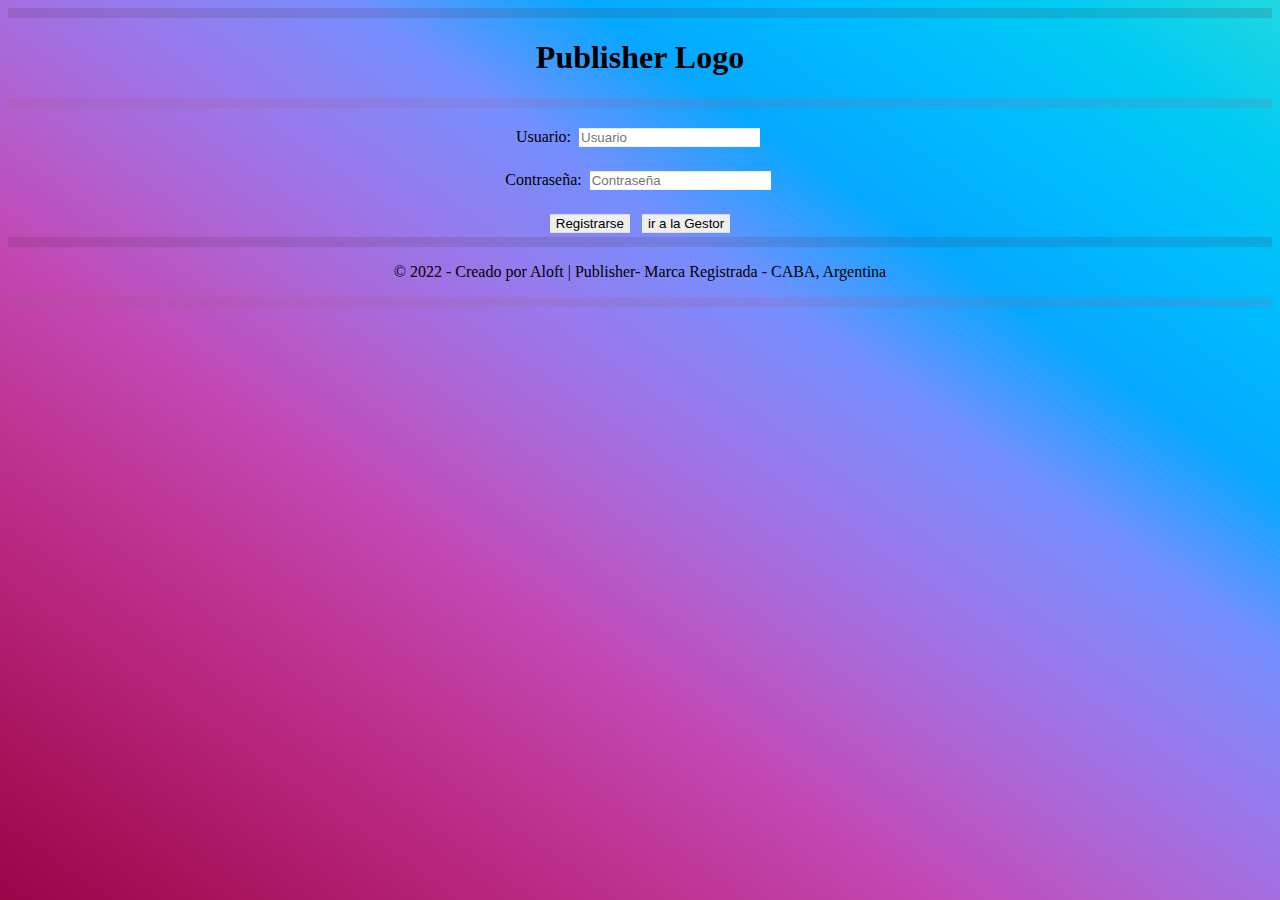
<file: Site 1/index.html>
<!DOCTYPE html>
<html lang="es">
<head>
    <meta charset="UTF-8">
    <meta http-equiv="X-UA-Compatible" content="IE=edge">
    <meta name="viewport" content="width=device-width, initial-scale=1.0">
    <link rel="stylesheet" href="estilos.css">
    <title>Publisher</title>
</head>
<body>

<header class="sección">
    <h1 id="logo">Publisher Logo</h1>
</header>


    <form class="form" id="formin">
        <p>Usuario: <input type="text"  placeholder="Usuario"></p>
        <p>Contraseña: <input type="password"  placeholder="Contraseña"></p>

        <a href="paginas/registrarse.html"><input type="button" value="Registrarse" placeholder="Registrarse"></a>
        <a href="paginas/gestor.html"><input type="button" value="ir a la Gestor" placeholder="Iniciar Sesión"></a>
    </form>


<footer class="sección">
    <p>© 2022 - Creado por Aloft | Publisher- Marca Registrada - CABA, Argentina</p> 
</footer>

</body>
</html>
</file>
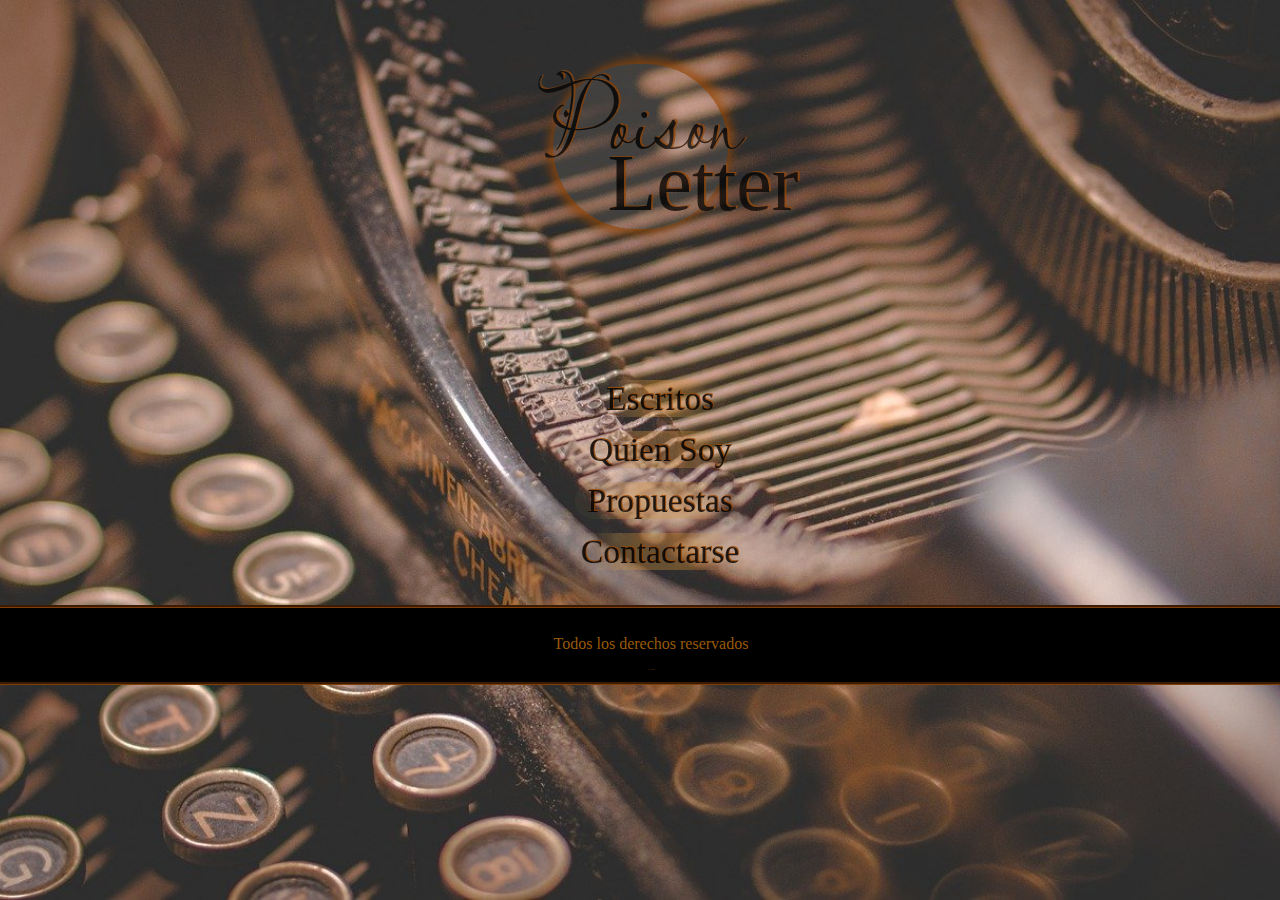
<file: Site 3/index.html>
<!DOCTYPE html>
<html lang="es">
<head>
    <meta charset="UTF-8">
    <meta http-equiv="X-UA-Compatible" content="IE=edge">
    <meta name="viewport" content="width=device-width, initial-scale=1.0">
    <link href="estilos/normalize.css" rel="stylesheet">
    <link href="estilos/estilos.css" rel="stylesheet">
    <link rel="preconnect" href="https://fonts.googleapis.com">
    <link rel="preconnect" href="https://fonts.gstatic.com" crossorigin>
    <link href="https://fonts.googleapis.com/css2?family=Lavishly+Yours&display=swap" rel="stylesheet"> 
    <title>Poison Letter</title>
</head>
<body>    
    <header>
        <div>
            <h1>Poison</h1>
            <h2>Letter</h2>
        </div>
    </header>
    <section>
        <ul>
            <li><a href="pags/projects.html">Escritos</a></li>
            <li><a href="pags/whoami.html">Quien Soy</a></li>
            <li><a href="pags/ideas.html">Propuestas</a></li>
            <li><a href="pags/contactarse.html">Contactarse</a></li>
        </ul>
    </section>
    <footer>
        <p>Todos los derechos reservados<br></p>
                <p id="sign">Alvaro Velázquez</p>
        
    </footer>
</body>
</html>
</file>
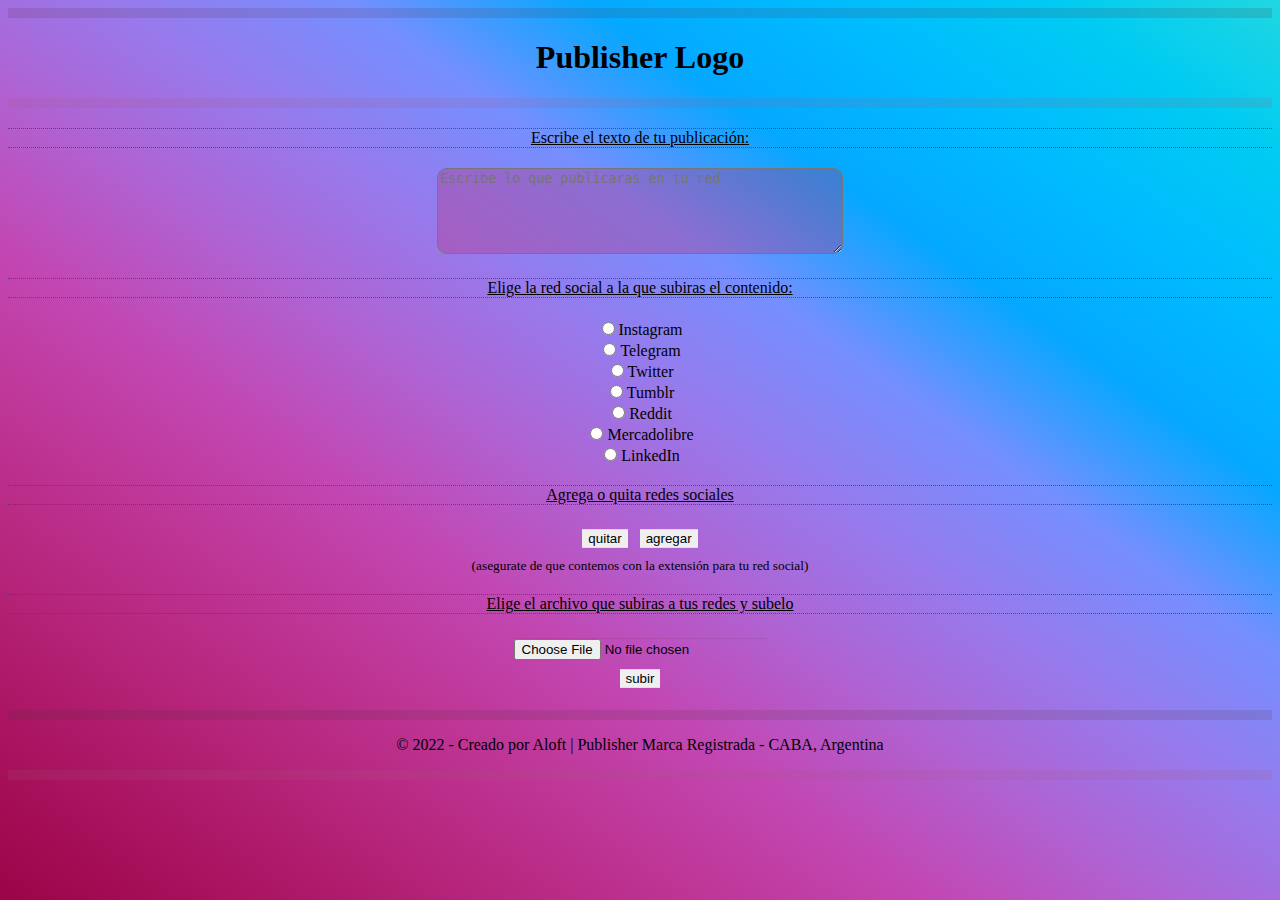
<file: Site 1/paginas/gestor.html>
<!DOCTYPE html>
<html lang="es">
<head>
    <meta charset="UTF-8">
    <meta http-equiv="X-UA-Compatible" content="IE=edge">
    <meta name="viewport" content="width=device-width, initial-scale=1.0">
    <link rel="stylesheet" href="../estilos.css">
    <title>gestor</title>
</head>

<body>
    <header class="sección">
        <h1 id="logo">Publisher Logo</h1>
    </header>

    <section>
    <form class="form" id="formpage"> 
        <p class="guia">Escribe el texto de tu publicación:</p>
        <textarea name="" id="textbox" cols="30" rows="10" placeholder="Escribe lo que publicaras en tu red"></textarea>
        <br>

        <p class="guia">Elige la red social a la que subiras el contenido:</p>
        
            <input type="radio" name="instagram" class="red">Instagram<br>    
            <input type="radio" name="telegram" class="red">Telegram<br>    
            <input type="radio" name="twitter" class="red">Twitter<br>    
            <input type="radio" name="tumblr" class="red">Tumblr<br>    
            <input type="radio" name="reddit" class="red">Reddit<br>    
            <input type="radio" name="mercadolibre" class="red">Mercadolibre<br>   
            <input type="radio" name="linkedIn" class="red">LinkedIn<br>   
        
        <p class="guia">Agrega o quita redes sociales</p>
        
        <input type="button" value="quitar">
        <input type="button" value="agregar">
        <br>
        <sub>(asegurate de que contemos con la extensión para tu red social)</sub>

        <p class="guia">Elige el archivo que subiras a tus redes y subelo</p>
        <input type="file" value="Examinar" placeholder="Examinar"><br>
        <input type="button" value="subir" placeholder="publicar material">
    </form><br>
    </section>

    <footer class="sección">
        <p>© 2022 - Creado por Aloft | Publisher Marca Registrada - CABA, Argentina</p> 
    </footer>
</body>
</html>
</file>
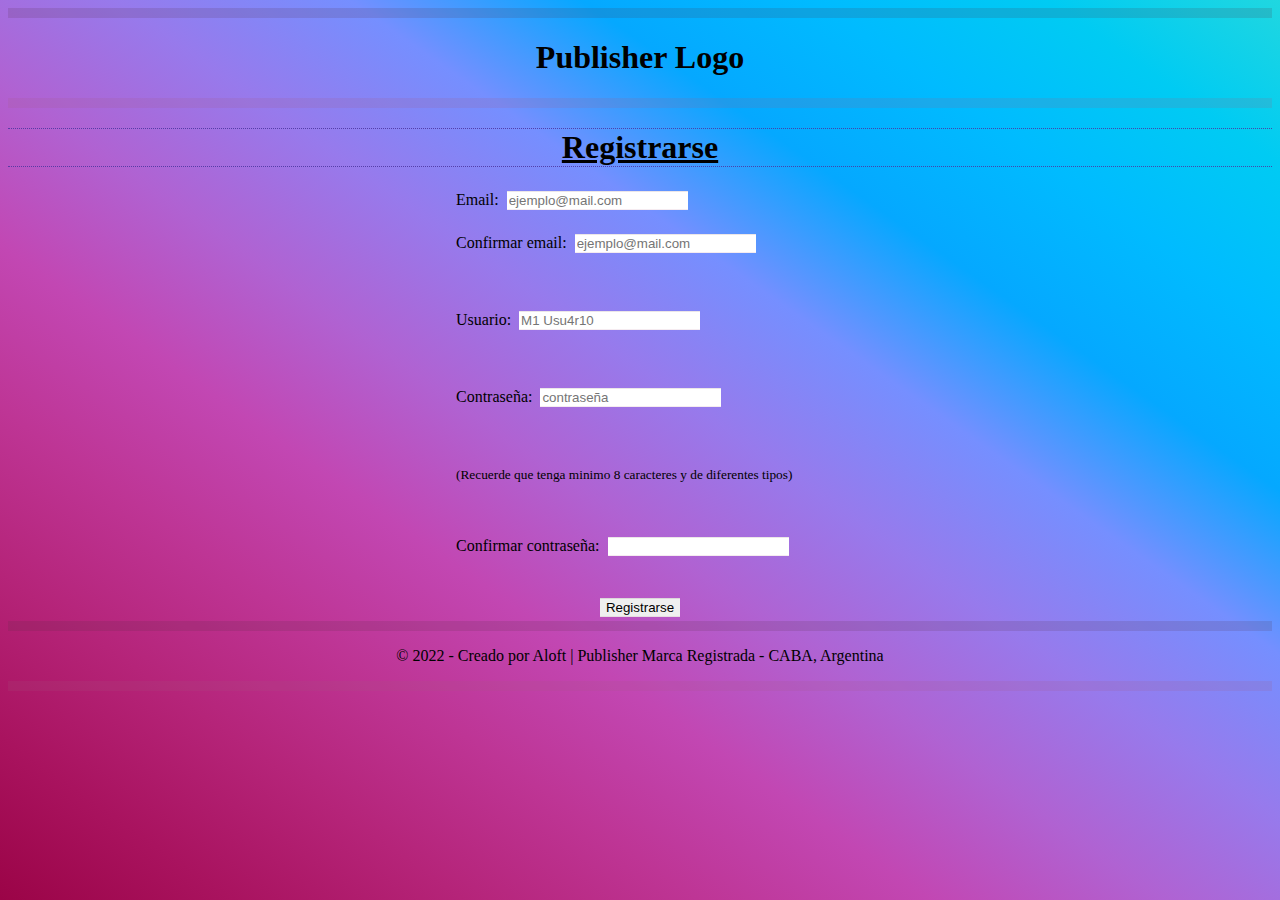
<file: Site 1/paginas/registrarse.html>
<!DOCTYPE html>
<html lang="es">
<head>
    <meta charset="UTF-8">
    <meta http-equiv="X-UA-Compatible" content="IE=edge">
    <meta name="viewport" content="width=device-width, initial-scale=1.0">
    <link rel="stylesheet" href="../estilos.css">
    <title>Registrarse</title>
</head>

<body>
</body>

<header class="sección">
    <h1 id="logo">Publisher Logo</h1>
</header>

<section>
<h1 class="guia">Registrarse</h1>

    <form class="reg">
        <p>Email: <input type="text" placeholder="ejemplo@mail.com"></p>
        <p>Confirmar email: <input type="text" placeholder="ejemplo@mail.com"></p><br>
        <p>Usuario: <input type="text" placeholder="M1 Usu4r10"></p><br>
        <p>Contraseña: <input type="password" placeholder="contraseña"></p><br>
        <p><sub>(Recuerde que tenga minimo 8 caracteres y de diferentes tipos)</sub></p><br>
        <p>Confirmar contraseña: <input type="password"></p><br>
        
        <input type="submit" value="Registrarse">
    </form> 
</section>

<footer class="sección">
    <p>© 2022 - Creado por Aloft | Publisher Marca Registrada - CABA, Argentina</p> 
</footer>
</html>
</file>
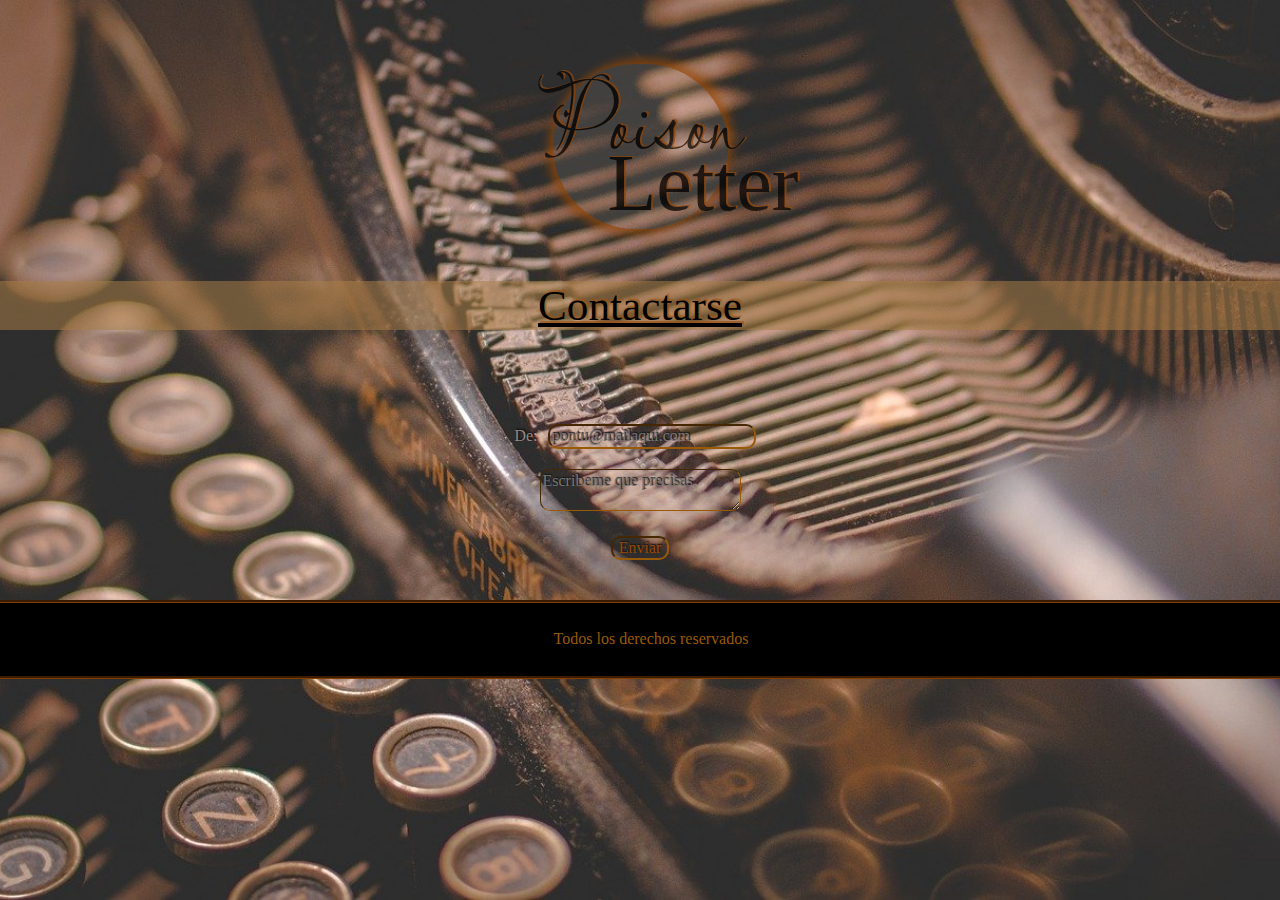
<file: Site 3/pags/contactarse.html>
<!DOCTYPE html>
<html lang="es">
<head>
    <meta charset="UTF-8">
    <meta http-equiv="X-UA-Compatible" content="IE=edge">
    <meta name="viewport" content="width=device-width, initial-scale=1.0">
    <link rel="stylesheet" href="../estilos/normalize.css">
    <link rel="stylesheet" href="../estilos/estilos.css">
    <link href="https://fonts.googleapis.com/css2?family=Lavishly+Yours&display=swap" rel="stylesheet"> 
    <title>Contactate</title>
</head>
<body>
    <header>
        <div>
            <h1>Poison</h1>
            <h2>Letter</h2>
        </div>
    </header>
    <h3>Contactarse</h3>
    <section>
        <form> 
            <label>De:<input class="form" type="mail" placeholder="pontu@mailaquí.com"></label><br>
            <textarea class="form" name="textarea" placeholder="Escribeme que precisas"></textarea><br>
            <input class="form" type="button" name="enviar" value="Enviar">
        </form>
    </section>
    <footer>
        <p>Todos los derechos reservados</p>
    </footer>
</body>
</html>
</file>
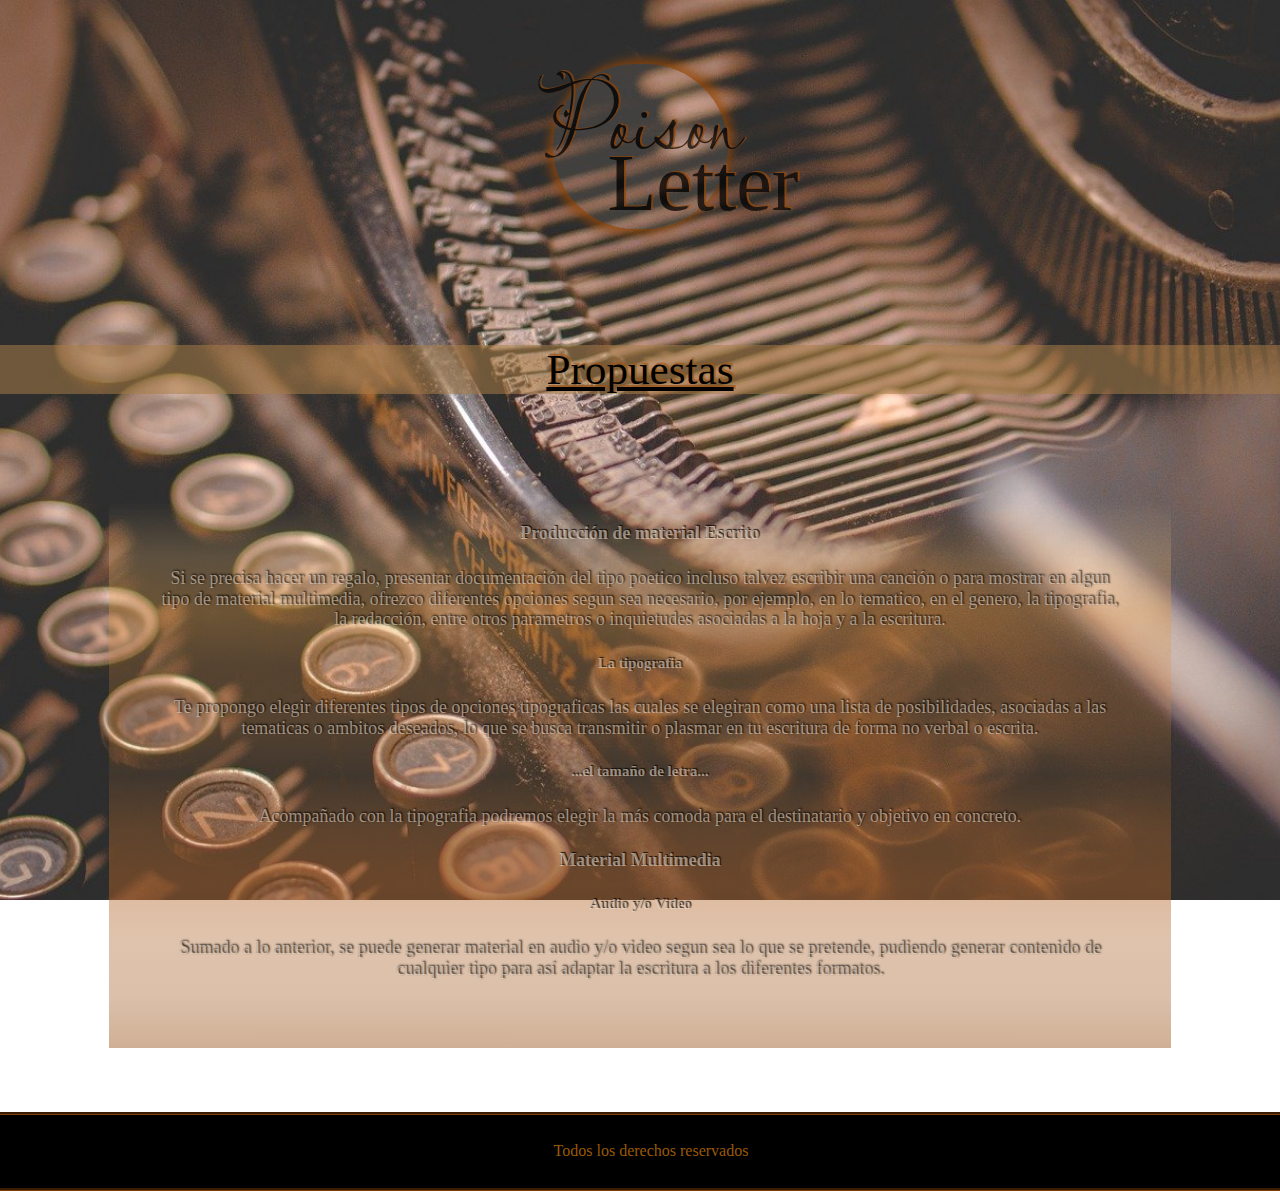
<file: Site 3/pags/ideas.html>
<!DOCTYPE html>
<html lang="es">
<head>
    <meta charset="UTF-8">
    <meta http-equiv="X-UA-Compatible" content="IE=edge">
    <meta name="viewport" content="width=device-width, initial-scale=1.0">
    <link rel="stylesheet" href="../estilos/normalize.css">
    <link rel="stylesheet" href="../estilos/estilos.css">
    <link href="https://fonts.googleapis.com/css2?family=Lavishly+Yours&display=swap" rel="stylesheet"> 
    <title>Ideas</title>
</head>
<body>
    <header>
        <div>
            <h1>Poison</h1>
            <h2>Letter</h2>
        </div>
    </header>
    <section class="propuestas">
         <h3>Propuestas</h3>
         <div>
            <h4>Producción de material Escrito</h4> 
            <p>Si se precisa hacer un regalo, presentar documentación del tipo poetico
            incluso talvez escribir una canción o para mostrar en algun tipo de material multimedia, 
            ofrezco diferentes opciones segun sea necesario,
            por ejemplo, en lo tematico, en el genero, la tipografia,
            la redacción, entre otros parametros o inquietudes asociadas a la hoja y a la escritura.
            </p>
            <h5>La tipografia</h5>
            <p>Te propongo elegir diferentes tipos de opciones tipograficas
            las cuales se elegiran como una lista de posibilidades,
            asociadas a las tematicas o ambitos deseados, lo que se busca transmitir
            o plasmar en tu escritura de forma no verbal o escrita. 
            </p>
            <h5>...el tamaño de letra...</h5>
            <p>Acompañado con la tipografia podremos elegir la más comoda para
            el destinatario y objetivo en concreto.
            </p>

            <h4>Material Multimedia</h4>
            <h5>Audio y/o Video</h5>

            <p>Sumado a lo anterior, se puede generar material en audio y/o video
            segun sea lo que se pretende, pudiendo generar contenido de cualquier tipo para así
            adaptar la escritura a los diferentes formatos.  
            </p>
         </div>        
    </section>
    <footer>
        <p>Todos los derechos reservados</p>
    </footer>
</body>
</html>
</file>
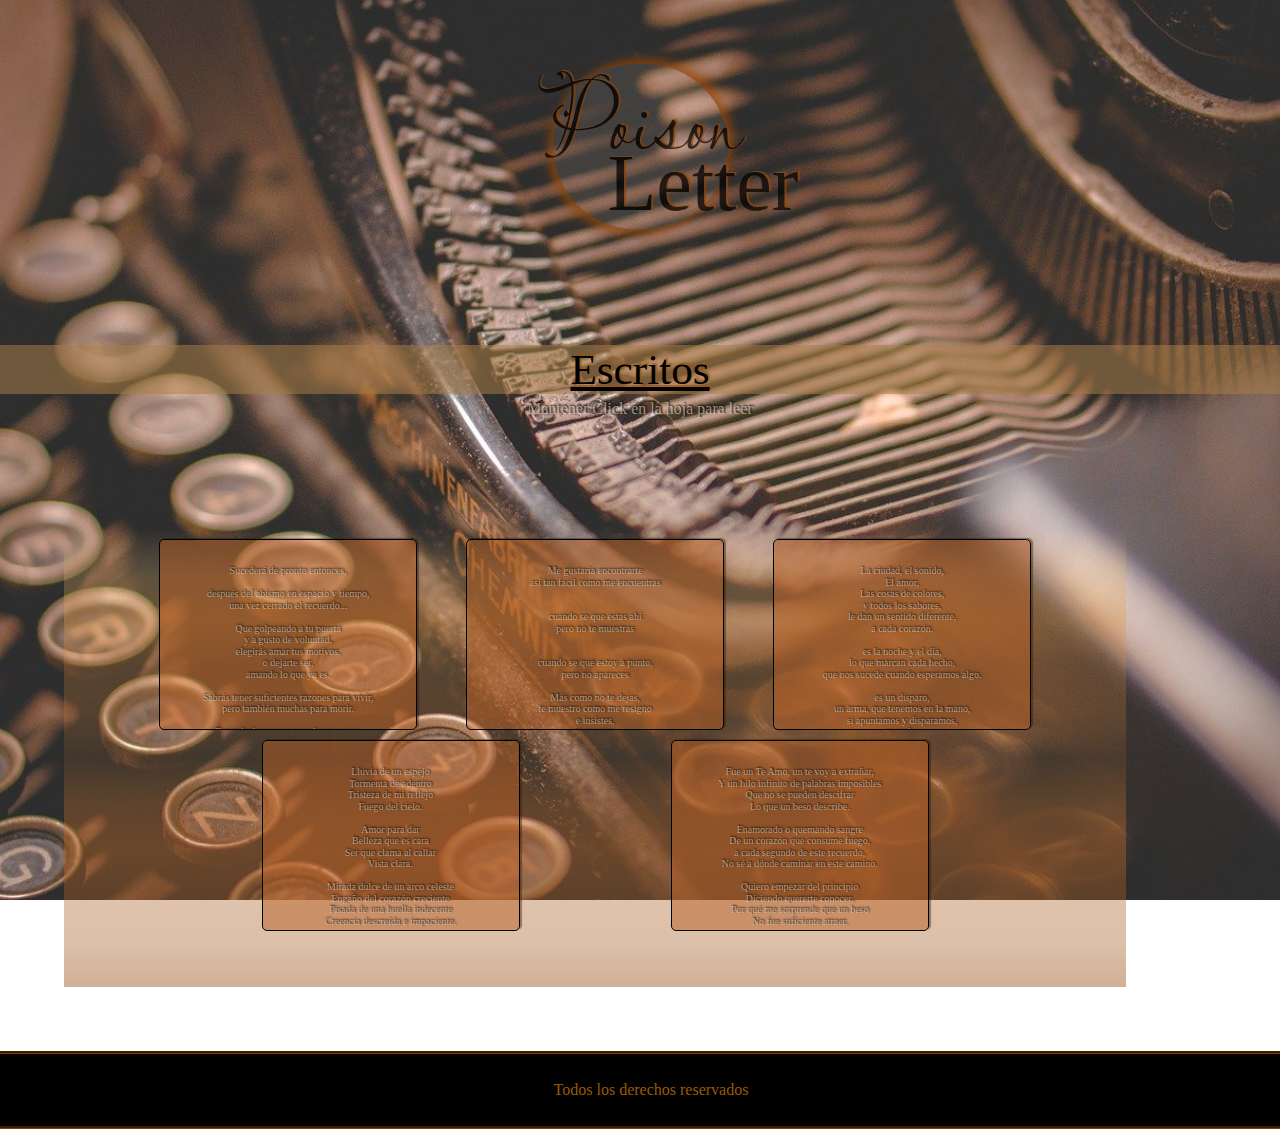
<file: Site 3/pags/projects.html>
<!DOCTYPE html>
<html lang="es">
<head>
    <meta charset="UTF-8">
    <meta http-equiv="X-UA-Compatible" content="IE=edge">
    <meta name="viewport" content="width=device-width, initial-scale=1.0">
    <link rel="stylesheet" href="../estilos/normalize.css">
    <link rel="stylesheet" href="../estilos/estilos.css">
    <link href="https://fonts.googleapis.com/css2?family=Lavishly+Yours&display=swap" rel="stylesheet"> 
    <link href="../estilos/animacion.css" rel="stylesheet"></link>
    <title>Proyectos</title>
</head>
<body>
    <header>
        <div>    
            <h1>Poison</h1>
            <h2>Letter</h2>
        </div>
    </header>
    <section class="escritos">
    <h3>Escritos</h3>
    <p>Mantener Click en la hoja para leer</p>
    <div class="container">
      
        <div class="box" id="poema1"><p><a href="#"></a>
            Sucederá de pronto entonces,</br></br>

            después del abismo en espacio y tiempo,</br>
            una vez cerrado el recuerdo...</br></br>
            
            Que golpeando a tu puerta</br>
            y a gusto de voluntad,</br>
            elegirás amar tus motivos,</br>
            o dejarte ser,</br>
            amando lo que ya es.</br></br>
            
            Sabrás tener suficientes razones para vivir,</br>
            pero también muchas para morir.</br></br>
            
            Entenderás porque paso lo que paso,</br>
            y agradecerás hasta el más profundo dolor;</br>
            pues ella fue y es, maestra de todos.</br></br>
            
            Veras, que no es tan malo,</br>
            tener esta segunda oportunidad,</br>
            y sentirás vergüenza de ello,</br>
            más te volverá la alegría.</br></br>
            
            La luna ya no sangrara, y los planetas </br>
            se alinearán a tus ojos. </br></br>
            
            Se te quitara la venda y elegirás quien ser.</br>
            Por lo que te aconsejo,</br>
            de que veas lo que estás viendo, si es que ves.</br></br>
            
            y veras de pronto entonces,</br>
            de que, si realmente ves,</br>
            aceptaras continuar, volviendo sin volver...</br></br>
            
            Golpeara a tu puerta el desafiar la oportunidad</br> 
            a multiplicar mil puertas más, a gusto de voluntad</br>
            e intrínsecamente, podrás volver a elegir,</br>
            el desafío de cada oportunidad.</br></br>
            
            Sabrás que así se te encontró, y que no fuiste</br>
            una condición para dejar de ser, incluso queriendo.</br></br>
            
            Entenderás porque paso lo que paso,</br>
            y agradecerás su más profundo dolor;</br>
            pues Él fue y es, maestro de todos.</br></br>
            
            Veras, que no es tan malo,</br>
            tener siempre una oportunidad,</br>
            pues es la humillación </br>
            de nuestro orgullo humano.</br></br>
            
            Ya no fluirán ríos por los cuerpos,</br> 
            pero para ti, eso y un tan solo tipo de aire te será necesario. </br></br>
            
            Más también el amor permanecerá por siempre,</br>
            lo que será nuestro sostén,</br>
            para proyectarnos en la eternidad.</br></br>
            
            Veras entonces,</br>
            la razón de mi proposición,</br>
            y mi verdadera pretensión,</br></br>
            
            Los sin remordimientos a arriesgarme,</br></br>
            de perder todo el tiempo que espere</br></br>
            por decirte cuanto te podre llegar amar,</br>
            si es que al menos me dejas quedarme.</br></br>
            
            ¿Tardaría mucho el reloj de tu muñeca</br>
            en contener los segundos pasar?</br></br>
            
            ¿O te destronaras del altar que crearía</br>
            sobre el marco de tu puerta, </br>
            reusando aprovechar la joven longevidad?</br></br>
            
            Aun siendo lo que sea, </br>
            diría tontamente </br>
            que los que sin remordimientos quedamos atrás,</br>
            tenemos la oportunidad de volvernos a mirar.</br></br>
            
            quedando considerados dentro de nuestra condición, </br>
            incondicionales. </br></br>
            
            Nos quebraría la idea de pensar en sostenernos </br>
            a nuestra voluntad, y siendo necesarios el uno del otro,</br>
            ¿podría yo negarme el llegar hasta allí, cuando tienes un sí?</br></br>
            
            Si bien, aun siendo una teoría lo cuántico,</br>
            hace rato que tengo tu No en mi cabeza, </br>
            como razón favorita...</br></br>
        
            Y aparte, </br>
            para más, </br>
            como paradoja,</br>
            acéfalo de lógica común,</br>
            olvidé tomar en cuenta el tiempo a pasar por mi memoria.</br></br>
            
            de que las cosas que sucederán sucedieron,</br>
            y que, a la vez, lo que nunca sucedió, continuara sucediendo.</br></br>
            
            ¿Acaso no ves lindo mover lo inamovible,</br>
            cuando un porfiado corazón cómodo descansa?</br>
            ¿O me negaras de la realidad tus mejores fantasías?</br></br>
            
            Ya hace mucho sobrevive </br>
            este obstinado sueño romántico,</br>
            de matar esta ansiedad</br>
            o el mismo de las ansiedades.</br></br>
            
            ¿No te cansas de escucharme saciar esta eterna insaciedad,</br>
            de mis palabras hacia ti? ¿O de pensar cómo piensas?</br></br>
            
            Un día pretendí sin saber quitarme de la ecuación,</br>
            y escuchándome, el mismo destino porfiado, </br>
            me continuó contando como reducción y resta,</br></br>
            
            Me respondió preguntas,</br>
            obligándome a responderte,</br>
            ¿Por qué no puedes continuar quitarte de lo mismo?...</br></br>
            
            ... ¿podrás contarme, </br>
            como parte de esta incógnita irresoluble </br>
            que clama por que nos besemos?</br></br>
            
            <sub>Álvaro Velázquez</sub><br></p>
        </div>

        <div class="box" id="poema2"><p><a href="#"></a>
            Me gustaria encontrarte</br> 
            así tan facil como me encuentras</br></br></br> 

            cuando se que estas ahí</br>
            pero no te muestras</br></br></br> 

            cuando se que estoy a punto,</br>
            pero no apareces</br></br>

            Más como no te dejas,</br>
            te muestro como me resigno</br>
            e insistes,</br>
            te susurro,</br>
            y tu inmutablemente estatico,</br></br>

            Se donde estas, </br>
            pero no sales;</br>
            como si literalmente ya no fueras a estar.</br>
            al punto que incluso, a veces</br>
            en silencio,</br>
            te cambias de lugar,</br></br>

            Intentas asustarme por algun costado,</br>
            pero solo me haces sobreexaltarme para abrazarte,</br></br>

            y decirte que te amo!</br>
            y que me haces impotente!</br>
            porque no tengo fuerza de voluntad,</br>
            que pueda quebrar el abrazo que me das,</br></br>

            que pueda confundir o desorientar,</br>
            el camino de los juegos a los que me llevas,</br></br>

            el destino o los lugares que me muestras,</br>
            o las marcas o palabras que me dejas,</br></br>

            cuando simplemente te me apareces,</br>
            como si nada estuvieramos haciendo,</br>
            cuando yo creí que todo este tiempo</br>
            queria jugar contigo,</br></br>

            y eras tu, que con mayor amor,</br>
            querias estar conmigo!</br></br>
            <sub>Álvaro Velázquez</sub></br>
        </p></div>

        <div class="box" id="poema3"><p><a href="#"></a>
            La ciudad, el sonido,</br>
            El amor,</br>
            Las cosas de colores,</br>
            y todos los sabores,</br>
            le dan un sentido diferente,</br>
            a cada corazón.</br></br>
            
            es la noche y el día,</br>
            lo que marcan cada hecho,</br>
            que nos sucede cuando esperamos algo.</br></br>
            
            es un disparo,</br>
            un arma, que tenemos en la mano,</br>
            si apuntamos y disparamos,</br>
            se acaba,</br>
            si apuntamos y nos desarmamos,</br>
            se acaba,</br>
            se apuntamos y nos matamos,</br>
            se acaba,</br>
            no importa, como, se acaba.</br></br>
            
            lo rutinario te mata,</br>
            y lo que hay afuera te atrapa,</br>
            y continuas pensando si disparar,</br>
            y la vida se te va.</br>
            alguna decisión ahí que tomar</br></br>
            
            No todo lo que brilla es oro,</br>
            y no todo lo que ven mis ojos brilla,</br>
            Pero todavía la oscuridad me da razones,</br>
            Para creer que ahí cosas mejores por ver.</br>
            Hay esperanza en la oscuridad, algo más que luz por ver.</br></br>
            
            <sub>Álvaro Velázquez</sub>
        </p></div>

        <div class="box" id="poema4"><p><a href="#"></a>

            Lluvia de un espejo</br>
            Tormenta de adentro</br>
            Tristeza de mi reflejo</br>
            Fuego del cielo.</br></br> 
            
            Amor para dar</br>
            Belleza que es cara</br>
            Ser que clama al callar</br>
            Vista clara.</br></br> 
            
            Mirada dulce de un arco celeste</br>
            Engaño del corazón creciente</br>
            Pisada de una huella indecente</br>
            Creencia descreída e impaciente.</br></br> 
            
            Guerra de mi alma,</br>
            Por la eterna deducción patética,</br>
            Por los ojos de tu calma,</br>
            Que se ve la profunda genetica.</br></br> 
            
            Triste deseo al acompañarte,</br>
            Que al saber que tal vez,</br>
            Mañana no vea esa clase de arte,</br>
            Que ama y dibuja pero desapareces.</br></br> 
            
            Vida de mi imaginación,</br>
            La realidad de una ilusión,</br>
            La Fantasía de la ilustración,</br>
            La verdad de una ficción.</br></br> 
            
            Amar, la gran aclaración,</br>
            Timidez de un traspaso</br>
            De una dirección a otra dimensión,</br>
            Deslices de un camino sobre un lazo.</br></br> 
            
            Boca callada,</br>
            Ojos de una mirada que mata,</br>
            Labios de una vida congelada,</br>
            Aviva una llama.</br></br> 
            
            
            Detenimiento de un beso,</br>
            Por saber que tus labios me matan,</br>
            El paso atrás es de eso,</br>
            Sin pensar adelantarse muevete a lastimarme.</br></br> 
            
            Mirada abstracta,</br>
            Donde mis ojos se tapan,</br>
            El corazón busca la segunda carta,</br>
            Donde me pierdo en tu esencia.</br></br> 
            
            Sinceridad necesaria,</br>
            Amarte es de matarme,</br>
            Ahogame en el mar de sueños,</br>
            Donde tal vez puedas desatarme de las dudas.</br></br> 
            
            Rosa de jardín,</br>
            Entre enredaderas su presencia,</br>
            Pétalo carmín,</br>
            El sueño de la gran esencia.</br></br> 
            
            Perderte sinónimo de quererte,</br>
            Desearte equivalente al matarte,</br>
            Ganarte igualdad de alejarme,</br>
            Amarte, llorar al dejarte.</br></br> 
            
            Vuela la tierna mariposa,</br>
            Su libertad entre las alas,</br>
            Eleva tu belleza al desplegarte,</br>
            Disfruta de volar en el elemento saciable.</br></br> 
            
            Flotando en la lluvia de mis lágrimas,</br>
            La madera que me mantiene es tu alegría,</br>
            Horizonte perfecto de tu gran sueño,</br>
            Agua y aire que buscan el reflejo de tus días.</br></br> 
            
            Y en la eterna calma canto,</br>
            La letra del silencio de aquella mirada,</br>
            Que no vi la mesa sino el gran manto,</br>
            Por que entre los ojos nos quedamos sin nada.</br></br> 
            
            Y rodeado de nada digo adiós al verdadero corazón,</br>
            Y rodeado de amor digo adiós a su centro,</br>
            Y rodeando la razón,</br>
            Te digo todo lo que siento,</br>
            Un grito hasta cielo,</br>
            Que diga Te Quiero.</br></br> 

            <sub>Álvaro Velázquez</sub></br>
        </p></div>
        <div class="box" class="poema5"><p><a href="#"></a>

            Fue un Te Amo, un te voy a extrañar,</br>
            Y un hilo infinito de palabras imposibles</br>
            Que no se pueden descifrar</br>
            Lo que un beso describe.</br></br>
            
            Enamorado o quemando sangre </br>
            De un corazón que consume fuego,</br>
            a cada segundo de este recuerdo,</br>
            No sé a dónde caminar en este camino. </br></br>
            
            Quiero empezar del principio </br>
            Diciendo quererte conocer,</br>
            Por qué me sorprende que un beso </br>
            No fue suficiente atraer.</br></br>
            
            Y justamente genera,</br>
            Rechazo por la duda,</br>
            de la misma cordura,</br>
            de pensar que destruyes todas mis columnas.</br></br>
            
            Eres ese laberinto en el cual,</br>
            Por el resto de  mi vida me quiero perder,</br>
            Y nunca encontrar la salida,</br>
            Ha esta gran huida de Dios.</br></br>
            
            Pues he deseado desde siempre sin saber,</br>
            Mi misma destrucción,</br>
            Por nunca aprender a conocer lo que hay que ver,</br>
            Lo esencial de perder, que nos hace ganar.</br></br>
            
            Y aunque quiera salir no pueda.</br>
            y aunque quiera olvidar solo me queda recordar.</br>
            y aunque quiera escapar, me encontraras,</br>
            a donde me oculte, allí estarás.</br></br>
            
            Probablemente el espíritu te guiara,</br>
            A los confines para simplemente decirme,</br>
            Que hay algo más, por descubrir,</br>
            Que hay algo más de algo más.</br></br>
            
            Que solo yo puedo conocer,</br>
            La llave que abre la puerta,</br>
            A tu corazón, que sin saber,</br>
            Yo fabrique cuando me viste.</br></br>
            
            Por simple y primera vez.</br></br>

            <sub>Álvaro Velázquez</sub></br>
        </p></div>
    </div>    
    </section>
    <footer>
        <p>Todos los derechos reservados</p>
    </footer>
</body>
</html>
</file>
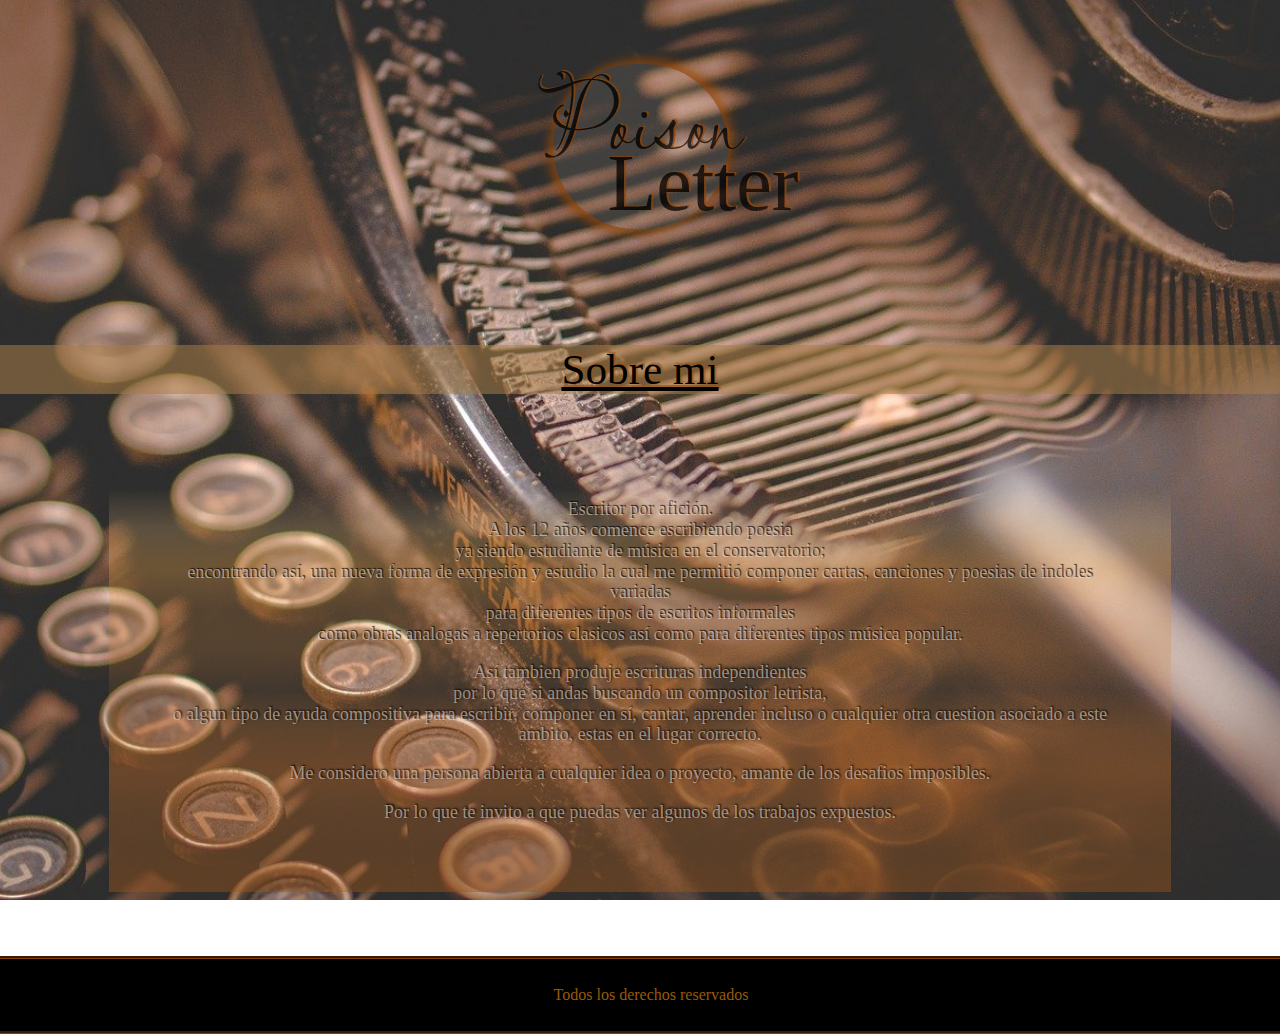
<file: Site 3/pags/whoami.html>
<!DOCTYPE html>
<html lang="es">
<head>
    <meta charset="UTF-8">
    <meta http-equiv="X-UA-Compatible" content="IE=edge">
    <meta name="viewport" content="width=device-width, initial-scale=1.0">
    <link rel="stylesheet" href="../estilos/normalize.css">
    <link rel="stylesheet" href="../estilos/estilos.css">
    <link href="https://fonts.googleapis.com/css2?family=Lavishly+Yours&display=swap" rel="stylesheet"> 
    <title>¿Quien soy?</title>
</head>
<body>
    <header>
        <div>
            <h1>Poison</h1>
            <h2>Letter</h2>
        </div>
    </header>
    <section class="sobremi">
            <h3>Sobre mi</h3>
            <div>
                Escritor por afición. </br>
                A los 12 años comence escribiendo poesia</br>
                ya siendo estudiante de música en el conservatorio; </br>
                encontrando así, una nueva forma de expresión y estudio la cual me permitió componer
                cartas, canciones y poesias de indoles variadas</br> 
                para diferentes tipos de escritos informales </br>
                como obras analogas a repertorios clasicos así como
                para diferentes tipos música popular.</br>

                <p>Así tambien produje escrituras independientes </br>
                por lo que si andas buscando un compositor letrista, </br>
                o algun tipo de ayuda compositiva para escribir,
                componer en sí, cantar, aprender incluso o cualquier otra cuestion asociado
                a este ambito, estas en el lugar correcto.</br></p>
                <p>

                <p>Me considero una persona abierta a cualquier idea o proyecto,
                amante de los desafios imposibles.   
                </p>        

                <p>Por lo que te invito a que puedas ver algunos de los trabajos expuestos.</br>
                </p>
            </div>    
    </section>
    <footer>
        <p>Todos los derechos reservados</p>
    </footer>
</body>
</html>
</file>
<file: Site 1/estilos.css>
body {
    
    text-align: center;
    background-image: linear-gradient(to right top, #9b0447, #a9135f, #b52479, #be3595, #c247b3, #b062d2, #977aec, #758fff, #05a8ff, #00bbff, #00cbf3, #20d7e0); 
    background-attachment: fixed;


}

form input {
    border: 1px inset rgba(167, 89, 125, 0.116);
    margin: 4px;   
    border-left: 0px;
    border-right: 0px;
}

.guia {
    font-family:Cambria, Cochin, Georgia, Times, 'Times New Roman', serif;
    text-decoration: underline;
    border: 1px dotted rgba(76, 53, 160, 0.877);
    margin: 20px auto;   
    border-left: 0px;
    border-right: 0px;
}

.reg p {
    margin-left: 35vw;
    text-align: left; 
}


.sección {
    border: 10px inset rgba(167, 89, 125, 0.158);
    margin: 0 auto;   
    border-left: 0px;
    border-right: 0px;
}

#textbox {
    width: 400px;
    height: 80px;
    position: relative;
    background-color: rgba(192, 36, 106, 0.301);
    border-radius: 10px;
}
</file>
<file: Site 3/estilos/estilos.css>
body{
    text-align: center;
    background-image: url(../imgs/maquina\ de\ escribir.jpg); 
    background-position: center;
    background-repeat: no-repeat;
    background-size: cover;
    background-attachment: fixed;
    display: flex; 
    flex-direction: column;
    justify-content: center;
    scroll-behavior:auto;
}

header {
    text-shadow: 2px -1px #994907;
    height: 40%;
    width: 100%;
}

ul {
    text-shadow: 1px -1px #994907;
}

header>div {
    margin: auto;  
    width: 175px;
    border-radius: 7rem;
    filter:opacity(0.7);

    background: #f1e5d425;
    box-shadow:-5px 5px 10px #994907,
                5px -5px 10px  #994907;
}

h1 {
    font-family:'Lavishly Yours', cursive; font-weight: 100;
    font-size: 6rem;
    text-indent:-20px;
    margin-bottom: 30%; 
}

h2 {
    font-family: 'EB Garamond', serif;
    font-weight:10;
    font-size: 5rem;
    text-indent: 5px;
    margin-top: -90px;
    margin-left: 50px;
    
}

h3 {
    font-family: 'EB Garamond', serif;
    font-weight:1;
    font-size: 2.7rem;
    margin-top: -15px;
    margin-bottom: -10px;
    color:rgba(0, 0, 0, 0.);
    text-shadow:  2px -2px 1px #9b5217b6;
    text-decoration:underline;
    background: #a87d4788;
}

ul {
    margin-top: 20px;
    list-style: none;
    font-size: 2.1rem;
    font-family:Georgia, 'Times New Roman', Times, serif
}

a  {
    color: rgba(0, 0, 0, 0.911);
    text-decoration: none;
    filter:opacity(0.9);
}

section { 
    width: 100%;
    margin-top: 5%;
} 

p {
    color:#ffebda8a;
    text-shadow:  1px -1px 2px #000000;
}


section>div {
    padding: 4%;
    margin-top: 5%;
    margin-bottom: 5%;
    /* color: #141412; */
    font-size: large;
    width:75%;
    display: inline-block;
    background-image: linear-gradient(to bottom, #d3a85200, #f6ba5300, #eda94a2c, #e39b4231, #d98a3b1f, #d0813621, #c7773110, #be6e2c2f, #b5652841, #ab602336, #a25a1f36, #99541b44),
    linear-gradient(to bottom, #d3a85200, #f6ba5300, #c4beb61c, #e39b4231, #d98a3b1f, #d0813621, #c7773110, #be6e2c2f, #b5652841, #ab602336, #a25a1f36, #99541b44);  
    /* text-shadow:  1px -1px 1px #ebdbceb6; */
    color:#ffebda8a;
    text-shadow:  1px -1px 1px #000000d3;
}    

section>ul>li {
    margin: 1%;
}

section>ul>li>a {
    background-image: radial-gradient(circle, #a1794375, #d18e3569, #cd964848, #c99d5a0e, #c5a16c0e);
    border-radius: 7.8rem;
    width: 5%;
    padding-left: 1%;
    padding-right: 1%;
    margin: 10%;
}

footer {
    width: 100vw;
    height: 15%;
    background-color: black;
    padding: 11px;
    
    border-top: 3px groove #994907d5;
    border-bottom: 3px groove #994907d5;
}

footer>p {
    color:#995a07;
} 

form {
    margin: 30px;
}

.form {
    background: none;
    margin: 10px;
    border-radius: 10px;
    color:#994907;
    text-shadow:  1px -1px 1px #141412;
    border-style: inset;
    border-color: #995a07;
}

form>textarea {
    color: #994907;
}

form>label {
    color:#ffebda8a;
    text-shadow:  1px -1px 2px #000000;
}


#sign {
    font-size: 1px;
}
</file>
<file: Site 3/estilos/animacion.css>
.container {
       margin: 5%;
       position: relative;
       display: flex;
       flex-flow: wrap row;
       justify-content: space-evenly;
       align-content: flex-start; 
       /* width: 550px; */
       /* flex-shrink:initial; */
       z-index:6;
  }

.box { 
       display: block;
       margin: 5px;
       background-color: rgba(184, 96, 38, 0.5);
       width: 20vw;
       height: 21vh;
       position: relative; 
       border: 1px solid black;
       z-index: 7; 
       box-shadow: rgba(54, 22, 7, 0.445) 2px -1px 1px;
       overflow: hidden;
       text-overflow: ellipsis;
       border-radius: 5px;
  }

  .box>p {   
       font-size: x-small;
       margin: 10%;  
       white-space: nowrap;
       display: block;
       /*me permite trabajr con flexbox, sin que el contenido interior de cada item me afecte: 
       content-visibility: hidden;  */
       overflow: hidden;
       text-overflow: ellipsis;
       z-index: index 8;
  }

  .box>p:active {
       font-size: 90%;
       
  }      

  .box:hover {    
       animation-name: myframesgoing;
       animation-duration: 0.2s;
       animation-iteration-count: 1;
       animation-timing-function: ease-in-out;
       animation-fill-mode: forwards;
  } 

  .box:not(:hover) {  /*CUIDADO AL USAR ESTO (porque le hace versus a los standares, por ejemplo con *1 */   
       animation-name: myframesbacking;
       animation-duration: 0.2s;
       animation-iteration-count: 1;
       animation-timing-function: ease-in-out;
       animation-fill-mode: forwards;
       overflow: hidden;     /* (*1) */
  }  

  .box:active {
       animation-name: myframesgoing2; 
       animation-duration: 0.1s;
       animation-iteration-count: 1;
       animation-timing-function: ease-in-out;
       animation-fill-mode: forwards;
       user-select: none; /* supported by Chrome and Opera */
       -webkit-user-select: none; /* Safari */
       -khtml-user-select: none; /* Konqueror HTML */
       -moz-user-select: none; /* Firefox */
       -ms-user-select: none; /* Internet Explorer/Edge */
       overflow-y: scroll;
       overflow-x: none;
       scrollbar-color: #ffebda8a rgba(187, 83, 13, 0); /*scrollbar para mozilla.*/
       scrollbar-width: thin; /*scrollbar para mozilla.*/
  }      


  /* width */ /*scroll bar para los demas navegadores*/ 
  .box::-webkit-scrollbar {
       width: 4px;
  }
     
  /* Track */
  .box::-webkit-scrollbar-track {
       box-shadow: inset 0 0 5px rgba(187, 83, 13, 0);
       border-radius: 1px;
  }
      
  /* Handle */
  .box::-webkit-scrollbar-thumb {
       background: #ffebda8a;
       border-radius: 2px;
  } 


  @keyframes myframesgoing{
       0%{ min-width: 20vw;
           max-width: 35vw;
           min-height: 30vh;
           max-height: 35vh;
       }
    100% { min-width: 25vw;
           max-width: 50vw;
           min-height: 35vh;
           max-height: 50vh;       
       }  /* flex-shrink: 4;*/
  }
   
  @keyframes myframesgoing2{
       0%{ min-width: 20vw;
           max-width: 35vw;
           min-height: 30vh;
           max-height: 35vh; 
       }  
    100% { min-width: 70vw;
           max-width: 50vw;
           min-height: 80vh;
           max-height: 85vh; 
       }
  }
  
  @keyframes myframesbacking{
      0%   { min-width: 25vw;
             max-width: 35vw;
             min-height: 35vh;
             max-height: 50vh;
       }
      100% { min-width: 20vw;
             max-width: 30vw;
             min-height: 30vh;
             max-height: 35vh; 
       }
  }
</file>
